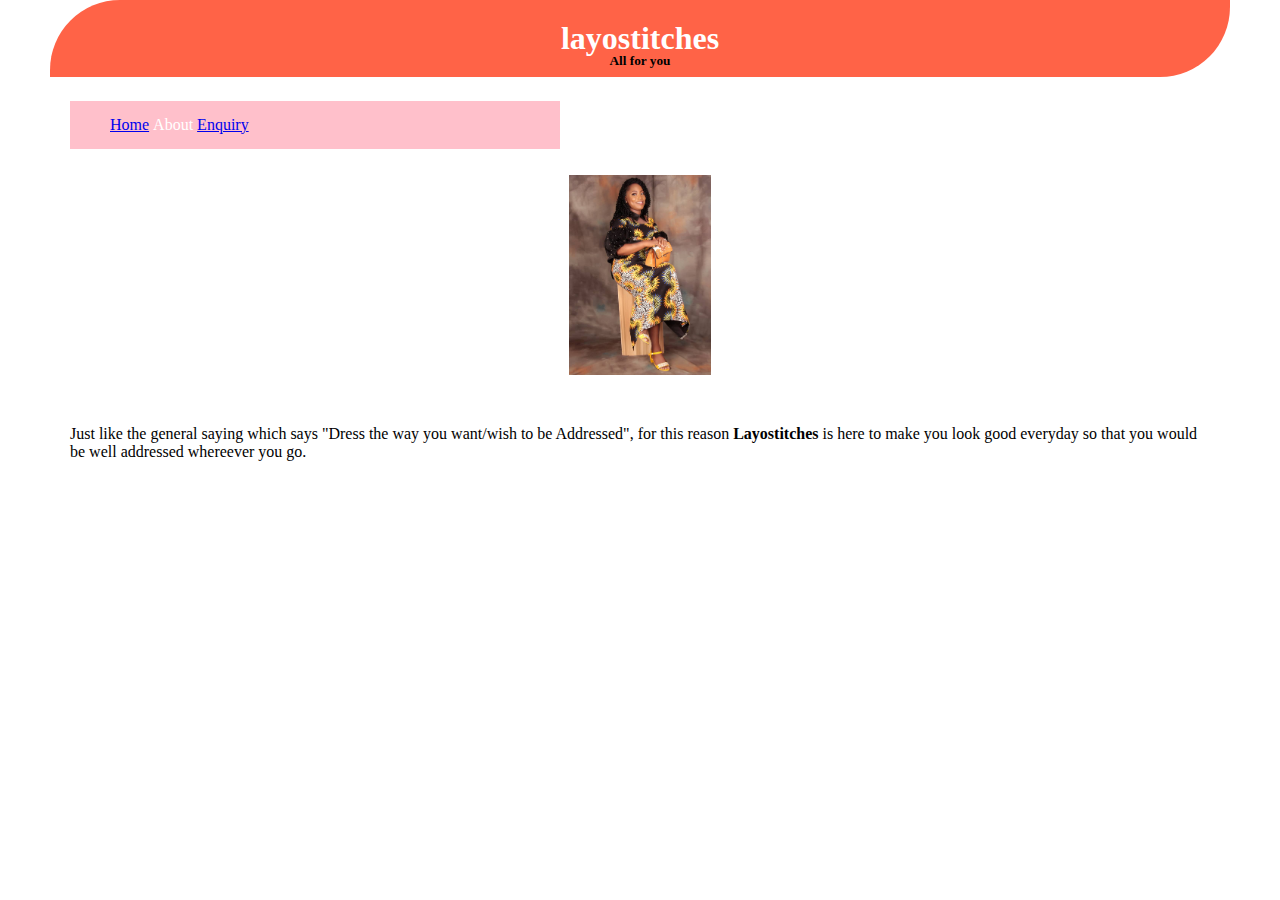
<file: about.html>
<!DOCtype html>

<html>

    <head>
        <title>layostitches</title>
        <link rel="stylesheet" type="text/css" href="style.css">
    </head>
    
    <body>

            <h1>layostitches</h1>
            <h5>All for you</h5><br><br><br>
        <ul>
            <li><a href="index.html">Home</a></li>
            <li>About</li>
            <li><a href="enquiry.html">Enquiry</a></li>
        </ul>
        
            <div style="text-align: center;"><img src="ALYimages/tt.jpg" height="200"></div><br><br>

            Just like the general saying which says "Dress the way you want/wish to be Addressed", for this reason <strong>Layostitches</strong> is here to make you look good everyday so that you would be well addressed whereever you go.

    </body>

</html>
</file>
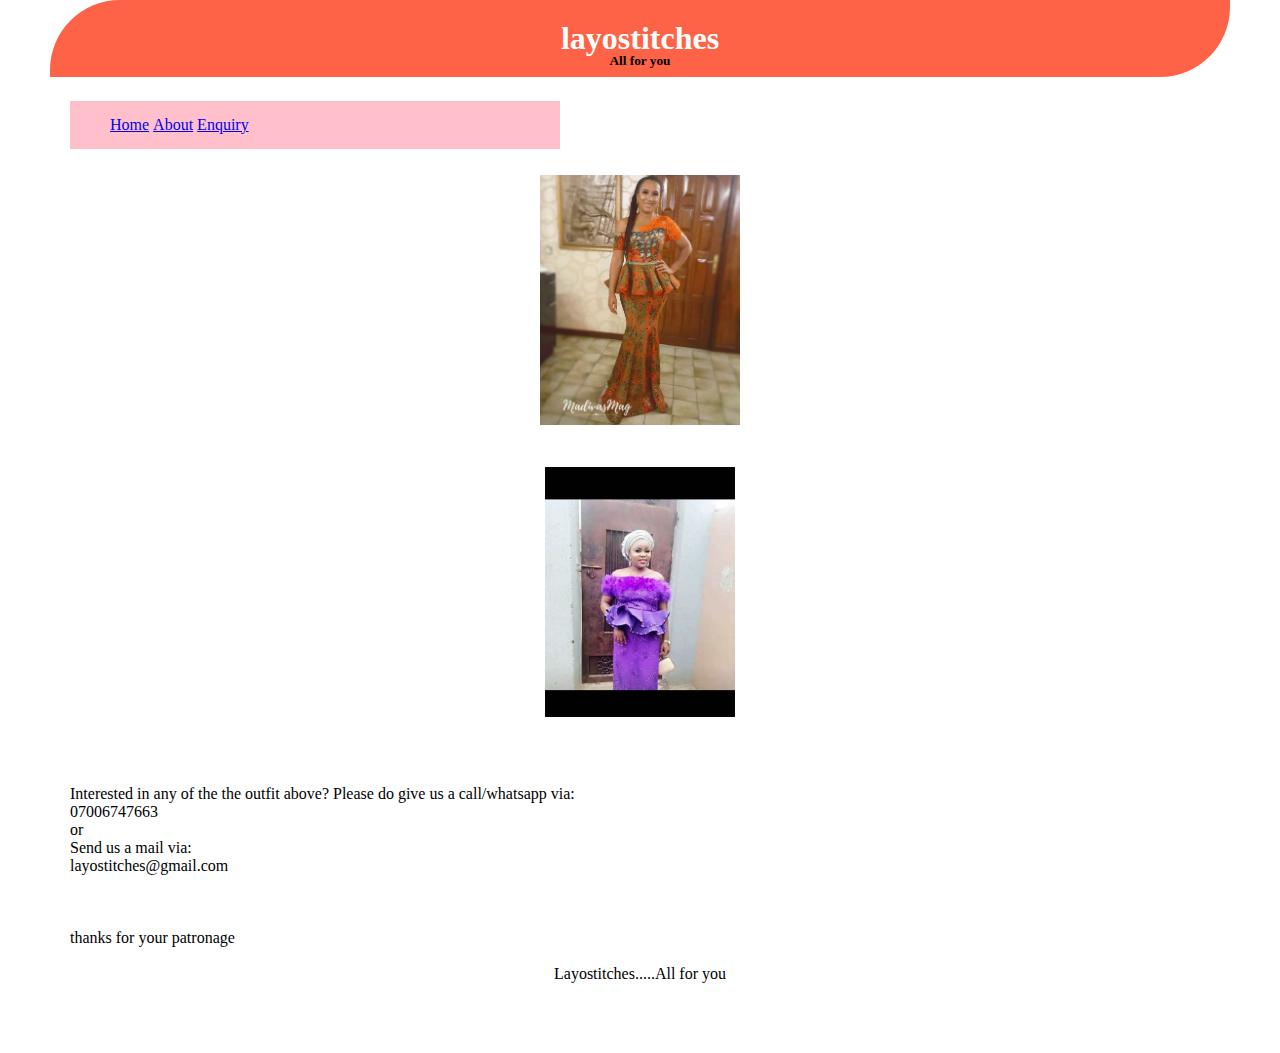
<file: clk2.html>
<!DOCtype html>

<html>

    <head>
        <title>layostitches</title>
        <link rel="stylesheet" type="text/css" href="style.css">
    </head>
    
    <body>

            <h1>layostitches</h1>
            <h5>All for you</h5><br><br><br>
        <ul>
            <li><a href="index.html">Home</a></li>
            <li><a href="about.html">About</a></li>
            <li><a href="enquiry.html">Enquiry</a></li>
        </ul>


        <div style="text-align: center;"><img src="nigeriawears/o3.jpg" height="250"><br><br>
        <div style="text-align: center;"><img src="ALYimages/o3.jpg" height="250"><br><br><br><br>
            <div style="text-align: left;"> Interested in any of the the outfit above? Please do give us a call/whatsapp via:<br> 07006747663<br>or<br> Send us a mail via:<br>layostitches@gmail.com<br><br><br><br>
                thanks for your patronage<br><br>
            <div style="text-align: center;"> Layostitches.....All for you
    
    </body>

</html>
</file>
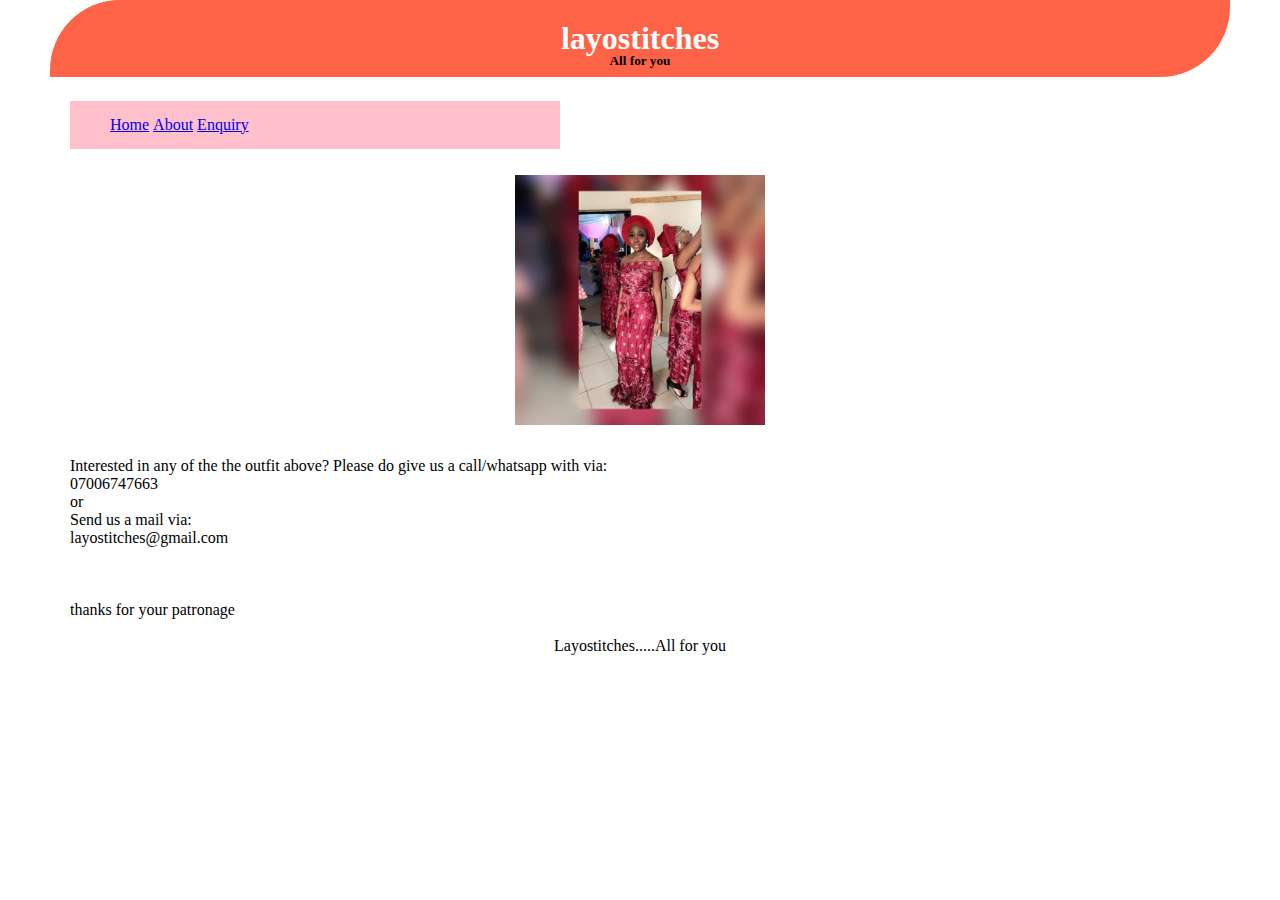
<file: clk3.html>
<!DOCtype html>

<html>

    <head>
        <title>layostitches</title>
        <link rel="stylesheet" type="text/css" href="style.css">
    </head>
    
    <body>

            <h1>layostitches</h1>
            <h5>All for you</h5><br><br><br>
        <ul>
            <li><a href="index.html">Home</a></li>
            <li><a href="about.html">About</a></li>
            <li><a href="enquiry.html">Enquiry</a></li>
        </ul>

        <div style="text-align: center;"><img src="ALYimages/e4.jpg" height="250"><br><br>
        

            <div style="text-align: left;"> Interested in any of the the outfit above? Please do give us a call/whatsapp with via:<br> 07006747663<br>or<br> Send us a mail via:<br>layostitches@gmail.com<br><br><br><br>
            thanks for your patronage<br><br>
            <div style="text-align: center;"> Layostitches.....All for you

    
    </body>

</html>
</file>
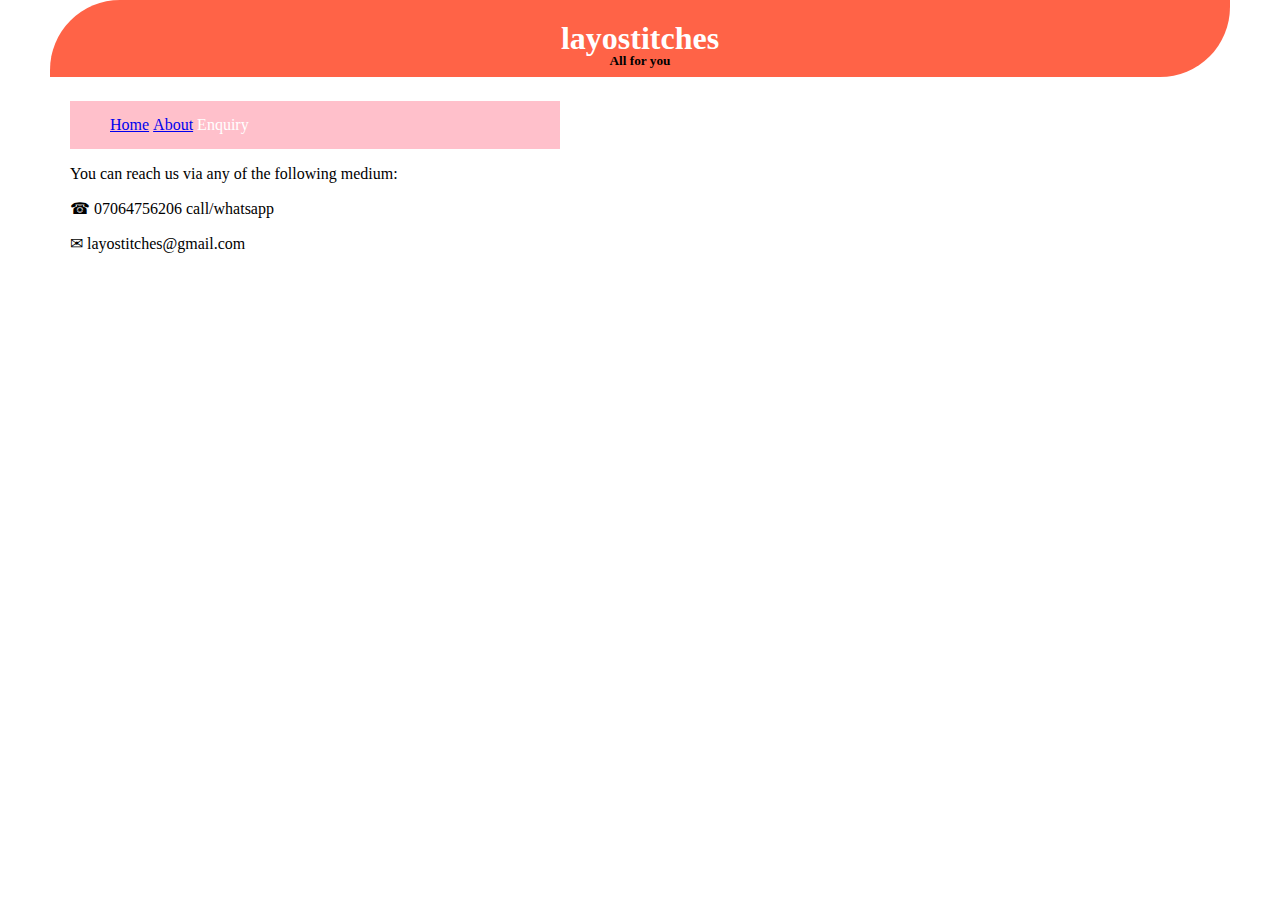
<file: enquiry.html>
<!DOCtype html>

<html>

    <head>
        <title>layostitches</title>
        <link rel="stylesheet" type="text/css" href="style.css">
    </head>
    
    <body>

            <h1>layostitches</h1>
            <h5>All for you</h5><br><br><br>
        <ul>
            <li><a href="index.html">Home</a></li>
            <li><a href="about.html">About</a></li>
            <li>Enquiry</li>
        </ul>

            You can reach us via any of the following medium:
            <p>&#9742; 07064756206 call/whatsapp</p>
            <p>&#9993; layostitches@gmail.com</p>

    </body>

</html>
</file>
<file: style.css>
body {
    background-color: white;
    margin: 70px;
}

li {
    display: inline-block;   
}

ul {
    margin-top: -45px;
    background-color: pink;
    margin-right: 650px;
    color: white;
    padding-bottom: 15px;
    padding-top: 15px;
}

h1 {
    color: white;
    font-family: Cambria, Cochin, Georgia, Times, 'Times New Roman', serif;
    text-align: center;
    background-color: tomato;
    padding: 20px;
    border-bottom-right-radius: 70px;
    border-top-left-radius: 70px;
    margin-right: -20px;
    margin-left: -20px;
    margin-top: -70px; 
}

h5 {
    text-align: center;
    margin-top: -45px;
}

img {
    padding: 10px;
}

div {
    max-width: 100%;
}

/*footer {
    display: inline-block;
    text-align: center;
    position: 50%;
    background-color: black;
    color: white;
}*/
</file>
